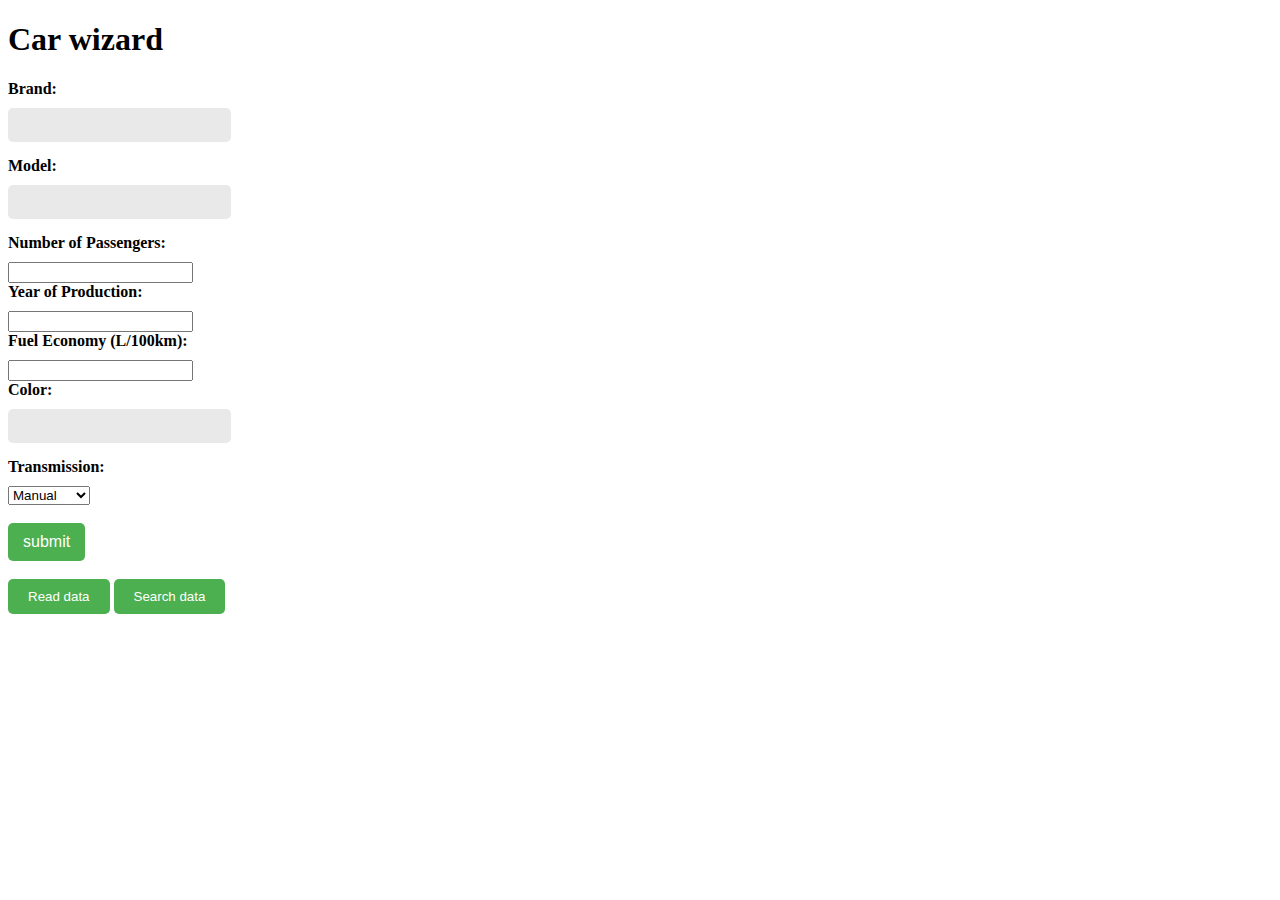
<file: simple/src/main/webapp/index.html>
<!DOCTYPE html>
<html>
<head>
<meta charset="ISO-8859-1">
<title>Car handler</title>
<link rel="stylesheet" href="styles.css">
</head>
<body>
	<h1>Car wizard</h1>
	<form action="/simple/SaveData">
		<label for="fname">Brand:</label> 
		<input type="text" id="brand" name="brand"> 
		<br>
		<label for="lname">Model:</label>
		<input type="text" id="model" name="model"> 
		<br> 
		<label for="passengers">Number of Passengers:</label>
		<input type="number" id="passengers" name="passengers">
		<br> 
		<label for="year">Year of Production:</label>
		<input type="number" id="year" name="year"> 
		<br> 
		<label for="fuel_economy">Fuel Economy (L/100km):</label>
		<input type="number" id="fuel_economy" name="fuel_economy"> 
		<br> 
		<label for="color">Color:</label>
		<input type="text" id="color" name="color">
		<br> 
		<label for="transmission">Transmission:</label>
		<select id="transmission" name="transmission">
			<option value="manual">Manual</option>
			<option value="automatic">Automatic</option>
		</select> 
		<br>
		<br> 
		<input type="submit" value="submit">
		
	</form>
	<br>
	<button onclick="location.href='ReadData';">Read data</button>
	<button onclick="location.href='searchData.html';">Search data</button>
</body>
</html>
</file>
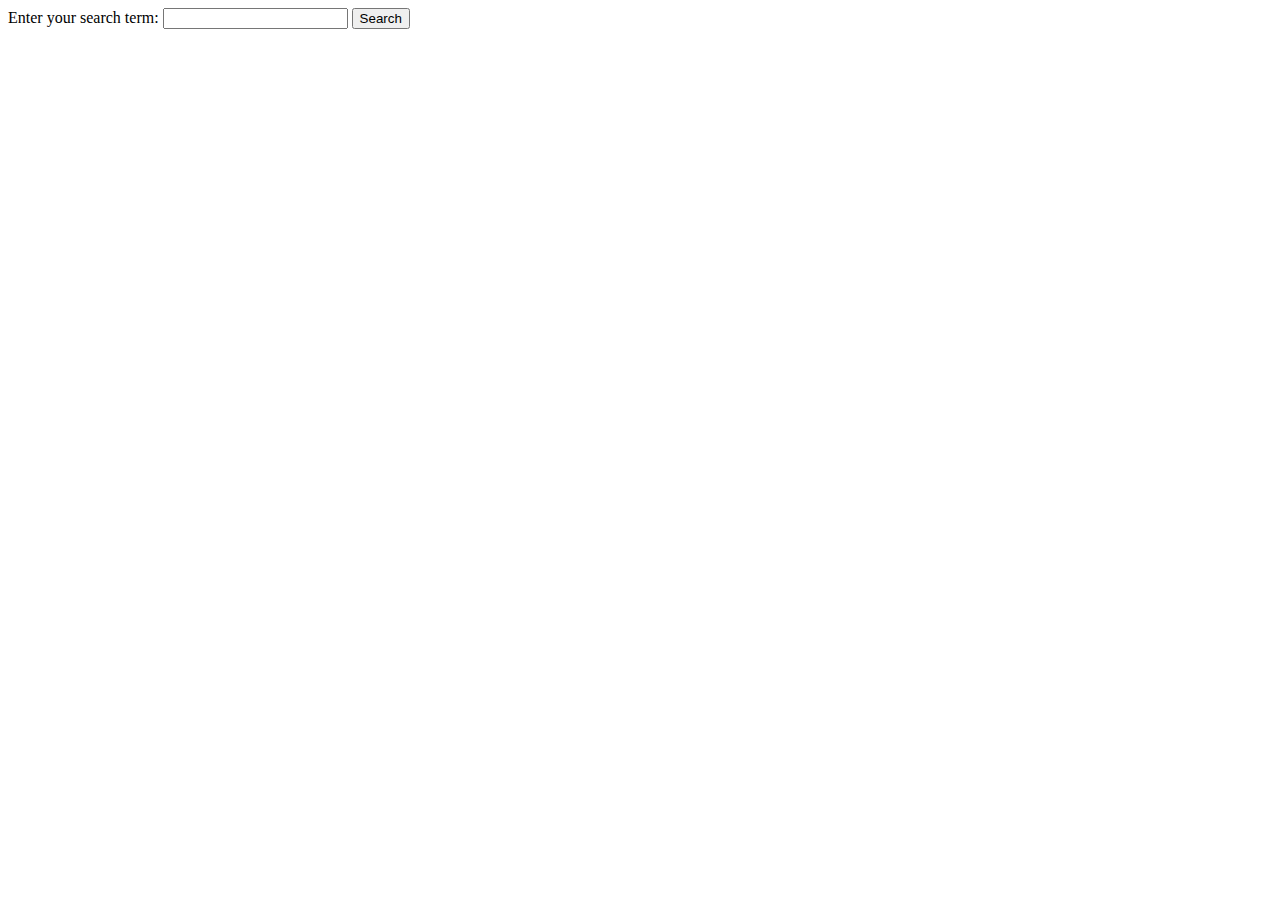
<file: simple/src/main/webapp/searchData.html>
<!DOCTYPE html>
<html>
<head>
  <meta charset="UTF-8">
  <title>Search Form</title>
</head>
<body>
  <form method="post" action="SearchData">
    <label for="searchTerm">Enter your search term:</label>
    <input type="text" id="searchTerm" name="q">
    <input type="submit" value="Search">
  </form>
</body>
</html>
</file>
<file: simple/src/main/webapp/styles.css>
@charset "ISO-8859-1";

.form-container {
  display: flex;
  flex-direction: column;
  align-items: center;
  width: 300px;
  margin: 0 auto;
  padding: 20px;
  background-color: #f2f2f2;
  border-radius: 5px;
}

/* Style for form labels */
label {
  display: block;
  margin-bottom: 10px;
  font-weight: bold;
}

/* Style for form inputs */
input[type="text"] {
  padding: 8px;
  margin-bottom: 15px;
  border-radius: 5px;
  border: none;
  background-color: #e9e9e9;
  font-size: 16px;
}

/* Style for form submit button */
input[type="submit"] {
  padding: 10px 15px;
  border-radius: 5px;
  border: none;
  background-color: #4caf50;
  color: #fff;
  font-size: 16px;
  cursor: pointer;
}

button {
  color: white;
  background-color: #4caf50;
  padding: 10px 20px;
  border-radius: 5px;
  border: none;
  cursor: pointer;
}
</file>
